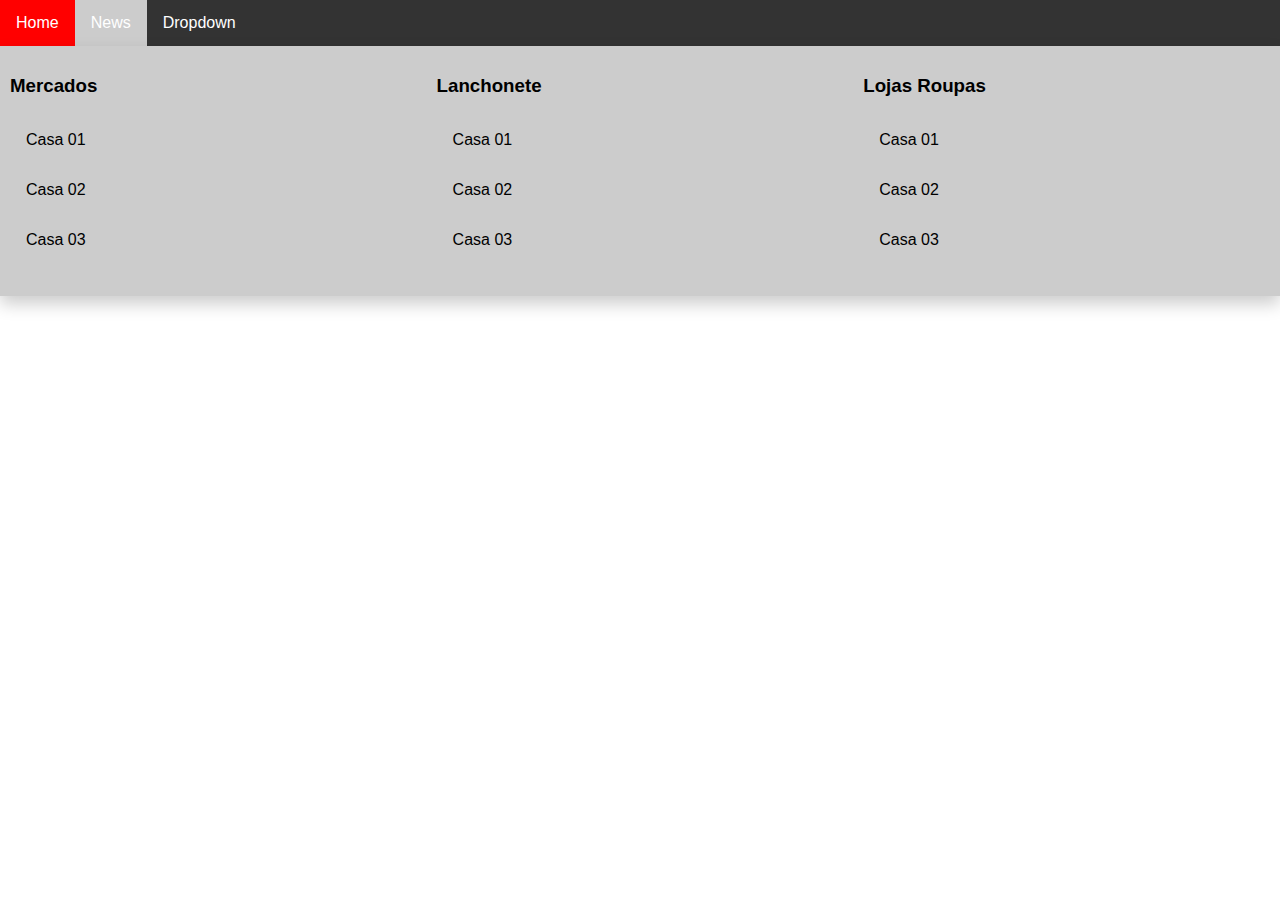
<file: dropdown/index.html>
<!DOCTYPE html>
<html>
<head>
	<title>Praticas Front-end</title>
	<link rel="stylesheet" type="text/css" href="style.css">
<script src="jquery-3.2.1.min.js"></script>
</head>
<body>
<div class="navbar">
	<div class="dropdown">
		<button class="dropbtn">
			Home
		</button>
		<div class="dropdown-content">
			<div class="row">
				<div class="column">
					<h3>Mercados</h3>
					<a href="#">Casa 01</a>							
					<a href="#">Casa 02</a>							
					<a href="#">Casa 03</a>							
				</div>	
				<div class="column">
					<h3>Lanchonete</h3>
					<a href="#">Casa 01</a>							
					<a href="#">Casa 02</a>							
					<a href="#">Casa 03</a>							
				</div>	
				<div class="column">
					<h3>Lojas Roupas</h3>
					<a href="#">Casa 01</a>							
					<a href="#">Casa 02</a>							
					<a href="#">Casa 03</a>							
				</div>
			</div>
		</div>
	</div>
	<div id="drop-ex">
	  	<button href="#news" class="dropbtn">News</button>
		<div class="drop-ex-content">
			<div class="blue">oi</div>
			<div class="green">oi</div>
			<div class="red">oi</div>
	 	</div>
  	</div>
  
  <div class="dropdown">
    <button class="dropbtn">Dropdown 
      <i class="fa fa-caret-down"></i>
    </button>
    <div class="dropdown-content">
      <div class="header">
        <h2>Mega Menu</h2>
      </div>   
      <div class="row">
        <div class="column">
          <h3>Category 1</h3>
            <a href="#">Link 1</a>
            <a href="#">Link 2</a>
            <a href="#">Link 3</a>
        </div>
        <div class="column">
          <h3>Category 2</h3>
          <a href="#">Link 1</a>
          <a href="#">Link 2</a>
          <a href="#">Link 3</a>
        </div>
        <div class="column">
          <h3>Category 3</h3>
          <a href="#">Link 1</a>
          <a href="#">Link 2</a>
          <a href="#">Link 3</a>
        </div>
      </div>
    </div>
  </div> 
</div>
	<div class="drop-js">
		<button>VENHA VER MAIS</button>
		<div class="dropdown-js">
			Lorem ipsum dolor sit amet, consectetur adipisicing elit, sed do eiusmod
			tempor incididunt ut labore et dolore magna aliqua. Ut enim ad minim veniam,
			quis nostrud exercitation ullamco laboris nisi ut aliquip ex ea commodo
			consequat. Duis aute irure dolor in reprehenderit in voluptate velit esse
			cillum dolore eu fugiat nulla pariatur. Excepteur sint occaecat cupidatat non
			proident, sunt in culpa qui officia deserunt mollit anim id est laborum.
		</div>
	</div>

<div style="padding:16px">
  <h3>Responsive Mega Menu (Full-width dropdown in navbar)</h3>
  <p>Hover over the "Dropdown" link to see the mega menu.</p>
  <p>Resize the browser window to see the responsive effect.</p>
</div>
</body>
</html>
<script>
	$('.drop-js').mouseover(function(){
		$('.dropdown-js').css('display','block');
	});
	
	$('.drop-js').mouseout(function(){
		$('.dropdown-js').css('display', 'none');
	});
</script>
</file>
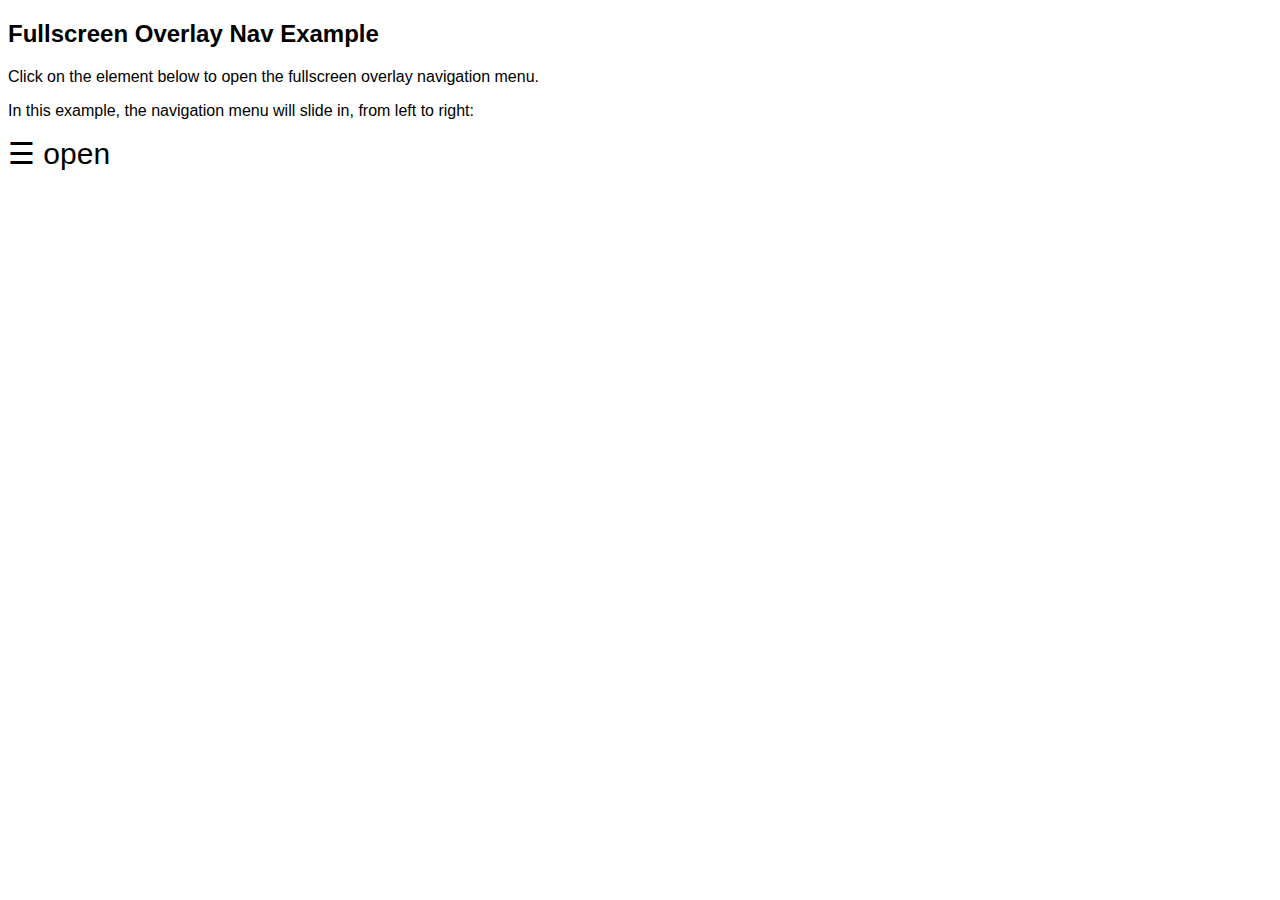
<file: Fullscreen-navigation/index.html>
<!DOCTYPE html>
<html>
<head>
	<title>Index -- Home Teste</title>
	<link rel="stylesheet" type="text/css" href="style.css">
	<script src="jquery-3.2.1.min.js"></script>
</head>
<body>
<div id="myNav" class="login">
 <button class="closebtn">&times;</button>
  <div class="login-content">
    <a href="#">Cadastro</a>
    <input type="text" name="name" placeholder="Nome">
    <input type="text" name="email" placeholder="Email">
    <input type="password" name="password" placeholder="Senha">
  </div>
</div>

<h2>Fullscreen Overlay Nav Example</h2>
<p>Click on the element below to open the fullscreen overlay navigation menu.</p>
<p>In this example, the navigation menu will slide in, from left to right:</p>
<span style="font-size:30px;cursor:pointer" class="open">&#9776; open</span>

<script>
	$(document).ready(function(){
		$('.open').on('click', function(){
			$('#myNav').css('width','100%');
		});
		$('.closebtn').on('click', function(){
			$('#myNav').css('width', '0');
		});
	});
</script>
</body>
</html>
</file>
<file: dropdown/style.css>
* {
    box-sizing: border-box;
}

body {
    margin: 0;
}

.navbar {
    overflow: hidden;
    background-color: #333;
    font-family: Arial;
}

.navbar a {
    float: left;
    font-size: 16px;
    color: white;
    text-align: center;
    padding: 14px 16px;
    text-decoration: none;
}

.dropdown {
    float: left;
    overflow: hidden;
}

.dropdown .dropbtn {
    font-size: 16px;    
    border: none;
    outline: none;
    color: white;
    padding: 14px 16px;
    background-color: inherit;
}

.navbar a:hover, .dropdown:hover .dropbtn {
    background-color: red;
}

.dropdown-content {
    display: none;
    position: absolute;
    background-color: #f9f9f9;
    width: 100%;
    left: 0;
    box-shadow: 0px 8px 16px 0px rgba(0,0,0,0.2);
    z-index: 1;
}

.dropdown-content .header {
    background: red;
    padding: 16px;
    color: white;
}

.dropdown:hover .dropdown-content {
    display: block;
}

/* Create three equal columns that floats next to each other */
.column {
    float: left;
    width: 33.33%;
    padding: 10px;
    background-color: #ccc;
    height: 250px;
}

.column a {
    float: none;
    color: black;
    padding: 16px;
    text-decoration: none;
    display: block;
    text-align: left;
}

.column a:hover {50%;
    background-color: #ddd;
}

/* Clear floats after the columns */
.row:after {
    content: "";
    display: table;
    clear: both;
}
 /* Sistema de teste -- Implementando um dropdown ligando com div-externa*/
#drop-ex{
    float: left;
    overflow: hidden;
}
#drop-ex .dropbtn {
    font-size: 16px;    
    border: none;
    outline: none;
    color: white;
    padding: 14px 16px;
    background-color: #ccc;
}
.drop-ex-content{
    display: none;
    position: absolute;
    background-color: #f9f9f9;
    width: 100%;
    left: 0;
    box-shadow: 0px 8px 16px 0px rgba(0,0,0,0.2);
    z-index: 1;
}
#drop-ex:hover .drop-ex-content{
    display: block;
}
.dropdown-js{
    display: none;
    background: blue;

}
.drop-js{
    float: left;
    overflow: hidden;
}

/* Responsive layout - makes the two columns stack on top of each other instead of next to each other */
@media (max-width: 600px) {
    .column {
        width: 100%;
        height: auto;
    }
}
</file>
<file: Fullscreen-navigation/style.css>
body {
    font-family: 'Lato', sans-serif;
}
.login{
    height: 100%;
    width: 0;
    position: fixed;
    z-index: 1;
    top: 0;
    left: 0;
    background-color: rgb(0,0,0);
    background-color: rgba(0,0,0, 0.5);
    overflow-x: hidden;
    transition: 1.0s;
}

.login-content{
    position: relative;
    top: 25%;
    width: 100%;
    text-align: center;
    margin-top: 30px;
}

.login a {
    padding: 8px;
    text-decoration: none;
    font-size: 36px;
    color: #818181;
    display: block;
    transition: 0.3s;
}

.login a:hover, .login input:focus {
    color: black;
}

.login .closebtn {
    position: absolute;
    top: 20px;
    right: 45px;
    font-size: 60px;
}

@media screen and (max-height: 450px) {
  .overlay a {font-size: 20px}
  .overlay .closebtn {
    font-size: 40px;
    top: 15px;
    right: 35px;
  }
}
</file>
